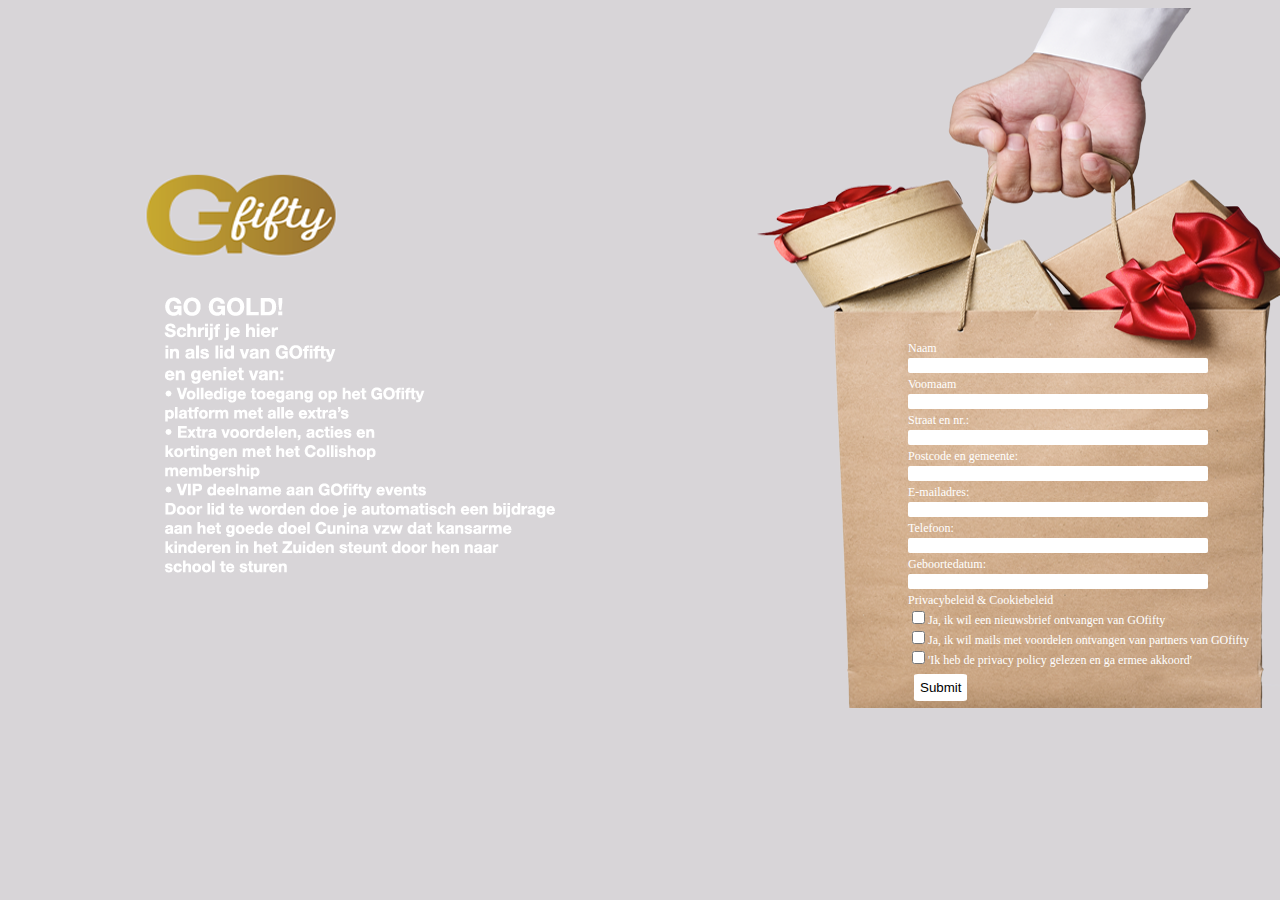
<file: landingPage1.html>
<!doctype html>
<html>
	<head>
	<meta name="viewport" content="width=device-width, initial-scale=1.0">
	<title>Landing Page</title>
	<style>
	body{
	background-color:#D8D5D8;}
	.main{
	height:700px;
	width:1350px;
	background-image:url("lp4.png");
	}
	.container {
	height:200px;
    position: relative;
    color: white;
	}
	.centered {
	width:600px;
    position: absolute;
    top: 430px;
    left: 800px;%;
    transform: translate(100px, -100px);
	}
	input[type=text] {
    width: 50%;
    padding:0% ;
    margin: 0;
    box-sizing: border-box;
	border-radius:2px;
	box-shadow:none;
	border:none;
	}
	label{
	width: 75%;
	font-size:12px;
	
	}
	input[type=button]{
	background-color:white;
	box-shadow:none;
	border:none;
	padding:1%;
	margin:1%;
	border-radius:7%;}
	
	</style>
	</head>
	<body>
		<div class="main">
			<div class="container">
				<div class="centered">
					<form action="" method="">
						<label>Naam</label><br>
						<input type="text" name="Naam"><br>
						<label>Voomaam</label><br>
						<input type="text" name="Voomaam"><br>
						<label>Straat en nr.:</label><br>
						<input type="text" name="Postcode en gemeente"><br>
						<label>Postcode en gemeente:</label><br>
						<input type="text" name="Postcode en gemeente" size="50"><br>
						<label>E-mailadres:</label><br>
						<input type="text" name="E-mailadres"><br>
						<label>Telefoon:</label><br>
						<input type="text" name="Telefoon"><br>
						<label>Geboortedatum:</label><br>
						<input type="text" name="Geboortedatum"><br>
                        <label>Privacybeleid & Cookiebeleid</label><br>
                        <input type="checkbox" name="checkBox1"><label>Ja, ik wil een nieuwsbrief ontvangen van GOfifty</label><br>
                        <input type="checkbox" name="checkBox2"><label>Ja, ik wil mails met voordelen ontvangen van partners van GOfifty</label><br>
                        <input type="checkbox" name="checkBox3"><label>'Ik heb de privacy policy gelezen en ga ermee akkoord'</label><br>
						<input type="button" value="Submit"/>
					</form>
					</div>
			</div>
			<div class="left">
			</div>
		</div>
	
	</body>
</html>
</file>
